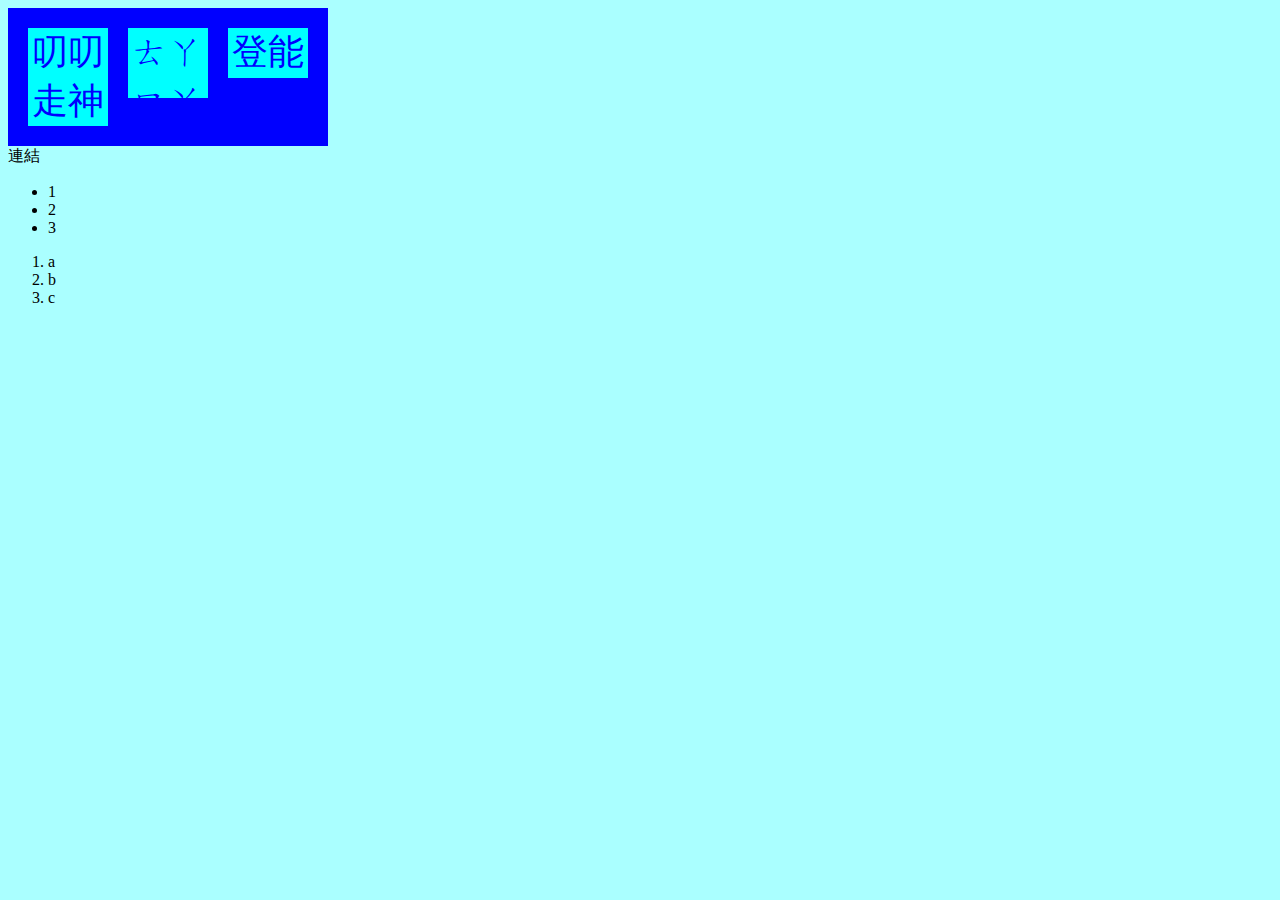
<file: index.html>
<!DOCTYPE html>
<html>
  <head>
    <title>標題</title>
    <link rel="stylesheet" type="text/css" href="style.css" />
  </head>
  <body>
    <div class="container">
      <div class="item1">叨叨走神</div>
      <div class="item2">ㄊㄚㄇㄚ</div>
      <div class="item3">登能</div>
    </div>
    <a>連結</a>
    <ul>
      <li>1</li>
      <li>2</li>
      <li>3</li>
    </ul>
    <ol>
      <li>a</li>
      <li>b</li>
      <li>c</li>
    </ol>
  </body>
</html>
</file>
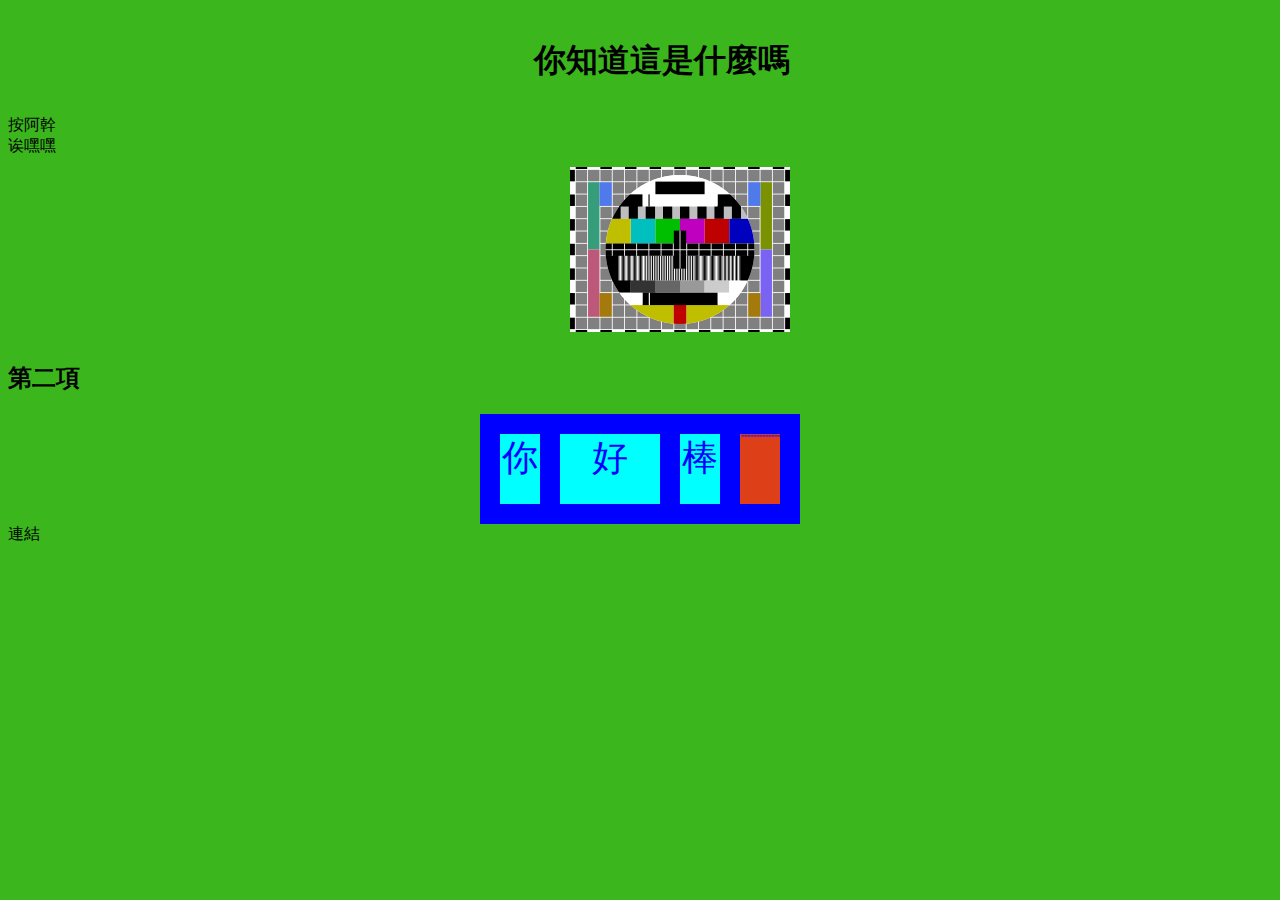
<file: scripts/index.html>
<!DOCTYPE html>
<html>
  <head>
    <title>what the fxxx</title>
    <link rel="stylesheet" type="text/css" href="style.css" />
  </head>
  <body>
    <div class="contain">
      <h1>你知道這是什麼嗎</h1>
    </div>
    <div class="btn" onclick="toggle_info();">按阿幹</div>
    <div id="foo">诶嘿嘿</div>
    <div class="contain">
      <img src="abc.png" />
    </div>

    <script src="123/main.js"></script>
    <h2>第二項</h2>
    <div class="container">
      <div class="item1">你</div>
      <div class="item2">好</div>
      <div class="item3">棒</div>
      <div class="item4">棒棒棒棒棒棒棒棒棒棒棒棒棒</div>
    </div>
    <a>連結</a>
  </body>
</html>
</file>
<file: style.css>
body {
  background-color: #aaffff;
}

.container {
  display: flex;
  background-color: blue;
  width: 300px;
  /*margin: 0 auto;*/
  padding: 10px;
  justify-content: flex-end;
}

.item1 {
  background-color: aqua;
  color: blue;
  width: 100px;
  font-size: 36px;
  text-align: center;
  margin: 10px;
  flex-shrink: 2;
}
.item2 {
  background-color: aqua;
  color: blue;
  width: 100px;
  height: 70px;
  font-size: 36px;
  text-align: center;
  margin: 10px;
  flex-shrink: 2;
}
.item3 {
  background-color: aqua;
  color: blue;
  width: 100px;
  height: 50px;
  font-size: 36px;
  text-align: center;
  margin: 10px;
  flex-shrink: 2;
}
</file>
<file: scripts/style.css>
.btn {
  cursor: pointer;
}
.invisible {
  display: none;
}

.container {
  display: flex;
  background-color: blue;
  width: 300px;
  margin: 0 auto;
  padding: 10px;
  justify-content: flex-end;
}
.item1 {
  background-color: aqua;
  color: blue;
  width: 100px;
  font-size: 36px;
  text-align: center;
  margin: 10px;
  flex-shrink: 2;
}
.item2 {
  background-color: aqua;
  color: blue;
  width: 100px;
  height: 70px;
  font-size: 36px;
  text-align: center;
  margin: 10px;
  flex-shrink: 0;
}
.item3 {
  background-color: aqua;
  color: blue;
  width: 100px;
  height: 70px;
  font-size: 36px;
  text-align: center;
  margin: 10px;
  flex-shrink: 2;
}
.contain {
  display: flex;
  width: 300px;
  margin: 0 auto;
  padding: 10px;
  justify-content: flex-end;
}
body {
  background-color: #3bb61d;
}
.item4 {
  background-color: rgb(221, 64, 25);
  color: blue;
  width: 100px;
  height: 70px;
  font-size: 3px;
  text-align: center;
  margin: 10px;
  flex-shrink: 2;
}
</file>
